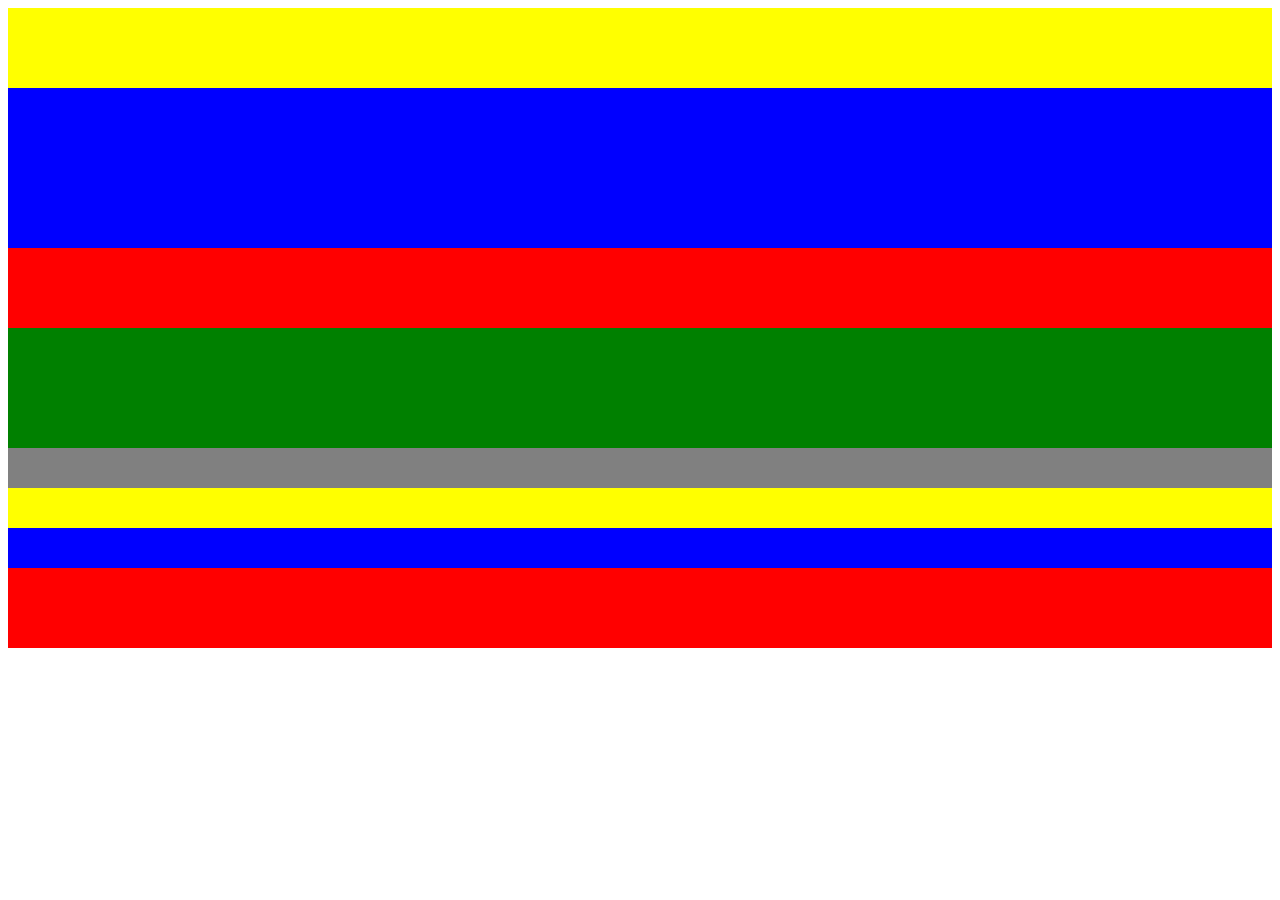
<file: exercice1/index.html>
<!doctype html>
<html lang="en">

<head>
    <!-- Required meta tags -->
    <meta charset="utf-8">
    <meta name="viewport" content="width=device-width, initial-scale=1">
    <link rel="stylesheet" href="index.css">

    <!-- Bootstrap CSS -->
    <link href="https://cdn.jsdelivr.net/npm/bootstrap@5.0.0-beta3/dist/css/bootstrap.min.css" rel="stylesheet"
        integrity="sha384-eOJMYsd53ii+scO/bJGFsiCZc+5NDVN2yr8+0RDqr0Ql0h+rP48ckxlpbzKgwra6" crossorigin="anonymous">

    <title>Hello, world!</title>
</head>

<body>

    <div class="container">
        <div class="row mb-2">
            <div class="col">
                <div class="box">
                    
                </div>
            </div>
            <div class="col">
                <div class="box">
                    
                </div>

            </div>
        </div>

    </div>

    <div class="container">
        <div class="row mb-2">
            <div class="col">
                <div class="box-bleu">
                    
                </div>
            </div>
            <div class="col">
                <div class="box-bleu">

                </div>
            </div>
            <div class="col">
                <div class="box-bleu">

                </div>
            </div>
            <div class="col">
                <div class="box-bleu">
        
                </div>
            </div>
        </div>
        <div class="row mb-2">
            <div class="col-8">
                <div class="box-red">

                    
                </div>
            </div>
            <div class="col-4">
                <div class="box-red">

                </div>
            </div>
        </div>
    </div>

    <div class="container">
        <div class="row mb-2">
            <div class="col-sm">
                <div class="box-green">
                    
                </div>
            </div>
            <div class="col-sm">
                <div class="box-green">
                    
                </div>
            </div>
            <div class="col-sm">
                <div class="box-green">
                    
                </div>
            </div>
        </div>
    </div>

    <div class="container">
        <div class="box-grey">
            
        </div>
    </div>

    <div class="container">
        <div class="row mb-2">

            <div class="col-md-8 offset-md-4">
                <div class="box-yellow">
                    
                </div>
            </div>
        </div>

        <div class="container">
            <div class="row mb-2">
                <div class="col-md-6 offset-md-3">
                    <div class="box-bleu">
                        
                    </div>
                </div>
            </div>
        </div>

        <div class="container">
            <div class="row mb-2">
                <div class="col-md-4">
                    <div class="box-red">
                        
                    </div>
                </div>
                <div class="col-md-4 offset-md-4">
                    <div class="box-red">
                        
                    </div>
                </div>
            </div>


            <!-- Optional JavaScript; choose one of the two! -->

            <!-- Option 1: Bootstrap Bundle with Popper -->
            <script src="https://cdn.jsdelivr.net/npm/bootstrap@5.0.0-beta3/dist/js/bootstrap.bundle.min.js"
                integrity="sha384-JEW9xMcG8R+pH31jmWH6WWP0WintQrMb4s7ZOdauHnUtxwoG2vI5DkLtS3qm9Ekf"
                crossorigin="anonymous"></script>

            <!-- Option 2: Separate Popper and Bootstrap JS -->
            <!--
    <script src="https://cdn.jsdelivr.net/npm/@popperjs/core@2.9.1/dist/umd/popper.min.js" integrity="sha384-SR1sx49pcuLnqZUnnPwx6FCym0wLsk5JZuNx2bPPENzswTNFaQU1RDvt3wT4gWFG" crossorigin="anonymous"></script>
    <script src="https://cdn.jsdelivr.net/npm/bootstrap@5.0.0-beta3/dist/js/bootstrap.min.js" integrity="sha384-j0CNLUeiqtyaRmlzUHCPZ+Gy5fQu0dQ6eZ/xAww941Ai1SxSY+0EQqNXNE6DZiVc" crossorigin="anonymous"></script>
    -->
</body>

</html>
</file>
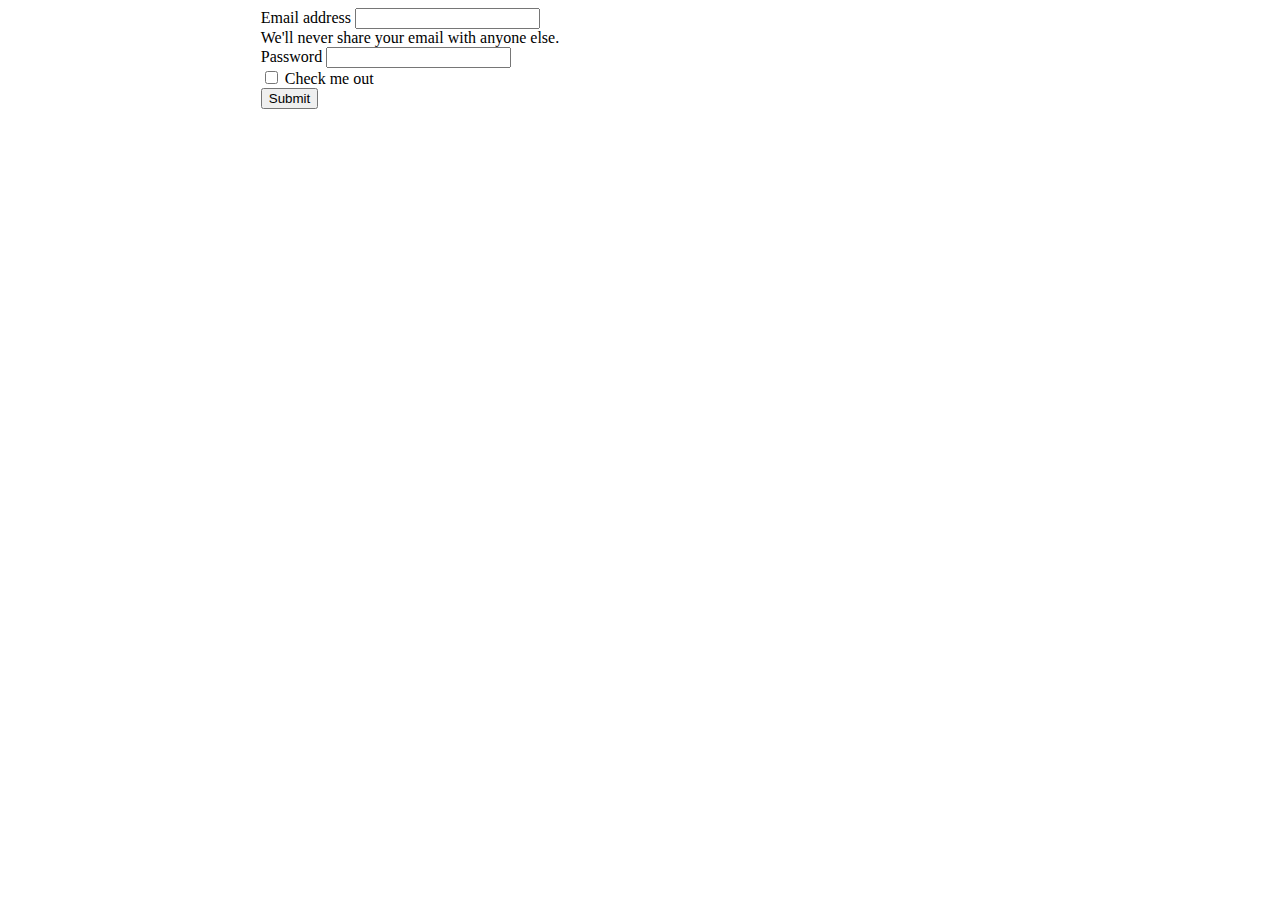
<file: exercice3/index.html>
<!doctype html>
<html lang="en">

<head>
    <!-- Required meta tags -->
    <meta charset="utf-8">
    <meta name="viewport" content="width=device-width, initial-scale=1">
    <link rel="stylesheet" href="style.css">

    <!-- Bootstrap CSS -->
    <link href="https://cdn.jsdelivr.net/npm/bootstrap@5.0.0-beta3/dist/css/bootstrap.min.css" rel="stylesheet"
        integrity="sha384-eOJMYsd53ii+scO/bJGFsiCZc+5NDVN2yr8+0RDqr0Ql0h+rP48ckxlpbzKgwra6" crossorigin="anonymous">

    <title>Exo 3</title>
</head>

<body>


    <form>
        <div class="mb-3">
          <label for="exampleInputEmail1" class="form-label">Email address</label>
          <input type="email" class="form-control" id="exampleInputEmail1" aria-describedby="emailHelp">
          <div id="emailHelp" class="form-text">We'll never share your email with anyone else.</div>
        </div>
        <div class="mb-3">
          <label for="exampleInputPassword1" class="form-label">Password</label>
          <input type="password" class="form-control" id="exampleInputPassword1">
        </div>
        <div class="mb-3 form-check">
          <input type="checkbox" class="form-check-input" id="exampleCheck1">
          <label class="form-check-label" for="exampleCheck1">Check me out</label>
        </div>
        <button type="submit" class="btn btn-primary">Submit</button>
      </form>


</body>
</file>
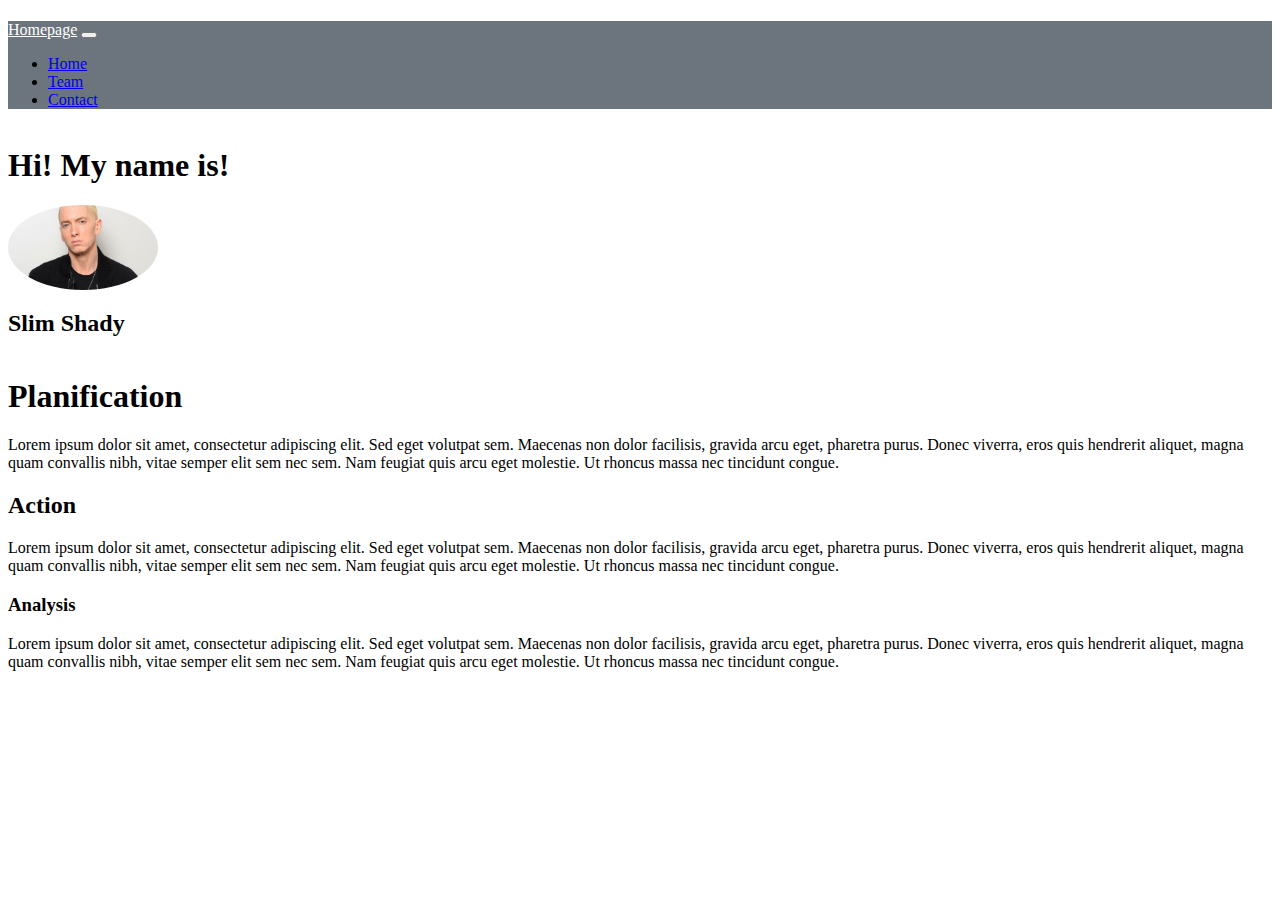
<file: exercice4/index.html>
<!doctype html>
<html lang="en">

<head>
    <!-- Required meta tags -->
    <meta charset="utf-8">
    <meta name="viewport" content="width=device-width, initial-scale=1">
    <link rel="stylesheet" href="style.css">

    <!-- Bootstrap CSS -->
    <link href="https://cdn.jsdelivr.net/npm/bootstrap@5.0.0-beta3/dist/css/bootstrap.min.css" rel="stylesheet"
        integrity="sha384-eOJMYsd53ii+scO/bJGFsiCZc+5NDVN2yr8+0RDqr0Ql0h+rP48ckxlpbzKgwra6" crossorigin="anonymous">

    <title>Exo 4</title>
</head>

<body>
    <h1></h1>

    <nav class="navbar navbar-expand-lg navbar-light bg-light">
        <div class="container-fluid">
            <a class="navbar-brand" href="#">Homepage</a>
            <button class="navbar-toggler" type="button" data-bs-toggle="collapse" data-bs-target="#navbarNav"
                aria-controls="navbarNav" aria-expanded="false" aria-label="Toggle navigation">
                <span class="navbar-toggler-icon"></span>
            </button>
            <div class="collapse navbar-collapse" id="navbarNav">
                <ul class="navbar-nav">
                    <li class="nav-item">
                        <a class="nav-link" href="#">Home</a>
                    </li>
                    <li class="nav-item">
                        <a class="nav-link" href="#">Team</a>
                    </li>
                    <li class="nav-item">
                        <a class="nav-link" href="#">Contact</a>
                    </li>

                </ul>
            </div>
        </div>
    </nav>

    <div class="container">
        <div class="row-shady">
            <div class="col-12 bg-light py-5 pe-5">
                <h1>Hi! My name is!</h1>

                <div class="img">
                    <img src="eminem-shady.jpg" />
                    <h2>Slim Shady</h2>
                </div>
            </div>


        </div>
    </div>

    <div class="container">
        <div class="row">
            <div class="col-sm">
                <h1>Planification</h1>
                <p>Lorem ipsum dolor sit amet, consectetur adipiscing elit. Sed eget
                    volutpat sem. Maecenas non dolor facilisis, gravida arcu eget,
                    pharetra purus. Donec viverra, eros quis hendrerit aliquet, magna
                    quam convallis nibh, vitae semper elit sem nec sem. Nam feugiat quis
                    arcu eget molestie. Ut rhoncus massa nec tincidunt congue.</p>
            </div>
            <div class="col-sm">
                <h2>Action</h2>
                <p>Lorem ipsum dolor sit amet, consectetur adipiscing elit. Sed eget
                    volutpat sem. Maecenas non dolor facilisis, gravida arcu eget,
                    pharetra purus. Donec viverra, eros quis hendrerit aliquet, magna
                    quam convallis nibh, vitae semper elit sem nec sem. Nam feugiat quis
                    arcu eget molestie. Ut rhoncus massa nec tincidunt congue.</p>
            </div>
            <div class="col-sm">
                <h3>Analysis</h3>
                <p>Lorem ipsum dolor sit amet, consectetur adipiscing elit. Sed eget
                    volutpat sem. Maecenas non dolor facilisis, gravida arcu eget,
                    pharetra purus. Donec viverra, eros quis hendrerit aliquet, magna
                    quam convallis nibh, vitae semper elit sem nec sem. Nam feugiat quis
                    arcu eget molestie. Ut rhoncus massa nec tincidunt congue.</p>
            </div>
        </div>
    </div>

    <!-- Optional JavaScript; choose one of the two! -->

    <!-- Option 1: Bootstrap Bundle with Popper -->
    <script src="https://cdn.jsdelivr.net/npm/bootstrap@5.0.0-beta3/dist/js/bootstrap.bundle.min.js"
        integrity="sha384-JEW9xMcG8R+pH31jmWH6WWP0WintQrMb4s7ZOdauHnUtxwoG2vI5DkLtS3qm9Ekf"
        crossorigin="anonymous"></script>

    <!-- Option 2: Separate Popper and Bootstrap JS -->
    <!--
    <script src="https://cdn.jsdelivr.net/npm/@popperjs/core@2.9.1/dist/umd/popper.min.js" integrity="sha384-SR1sx49pcuLnqZUnnPwx6FCym0wLsk5JZuNx2bPPENzswTNFaQU1RDvt3wT4gWFG" crossorigin="anonymous"></script>
    <script src="https://cdn.jsdelivr.net/npm/bootstrap@5.0.0-beta3/dist/js/bootstrap.min.js" integrity="sha384-j0CNLUeiqtyaRmlzUHCPZ+Gy5fQu0dQ6eZ/xAww941Ai1SxSY+0EQqNXNE6DZiVc" crossorigin="anonymous"></script>
    -->
</body>

</html>
</file>
<file: exercice1/index.css>
.row .box {
    background-color: yellow;
    padding: 20px;
    
}
.box-bleu {
    background-color: blue;
    padding: 20px;
    
}
.box-red {
    background-color: red;
    padding: 20px;
}
.box-green {
    background-color: green;
    padding: 20px;
}
.box-grey {
    background-color: grey;
    padding: 20px;
}
.box-white {
    background-color: white;
    padding: 20px;
}
.box-yellow {
    background-color: yellow;
    padding: 20px;
}
</file>
<file: exercice3/style.css>
form {
    margin-right: 30%;
    margin-left: 20%;
}
</file>
<file: exercice4/style.css>
.container-fluid {
    background-color: #6c757d!important;
}
.navbar-brand {
    color: white;
}
img { 
    border-radius: 50%;
    width: 150px;
}
img { display: flex;
    justify-content: left;
    
}
.row-shady { display: flex;
    justify-content: space-between;
   

}
</file>
